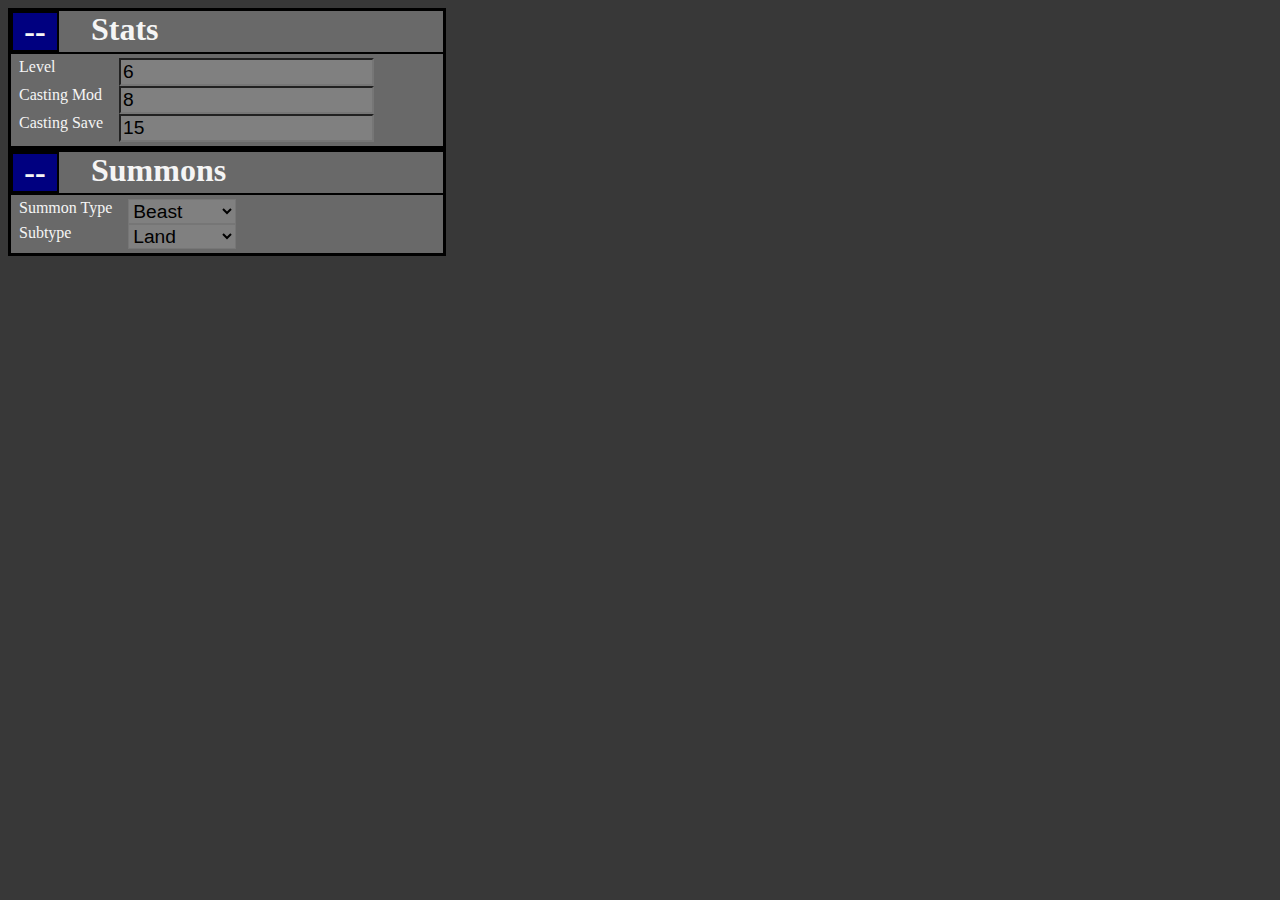
<file: halcyon/bootstrap/index.htm>
<!DOCTYPE html>
<html lang='en-US'>
<head>
	<title>Halcyon TTRPG Engine</title>
	<link rel="stylesheet" href="halcyon.css">
	
	<!-- Run halcyon.js bootstrapper here -->
	<script type="module">
		import * as halcyon from "./halcyon.js";
		halcyon.bootstrapper();
	</script>
	
</head>
</html>
</file>
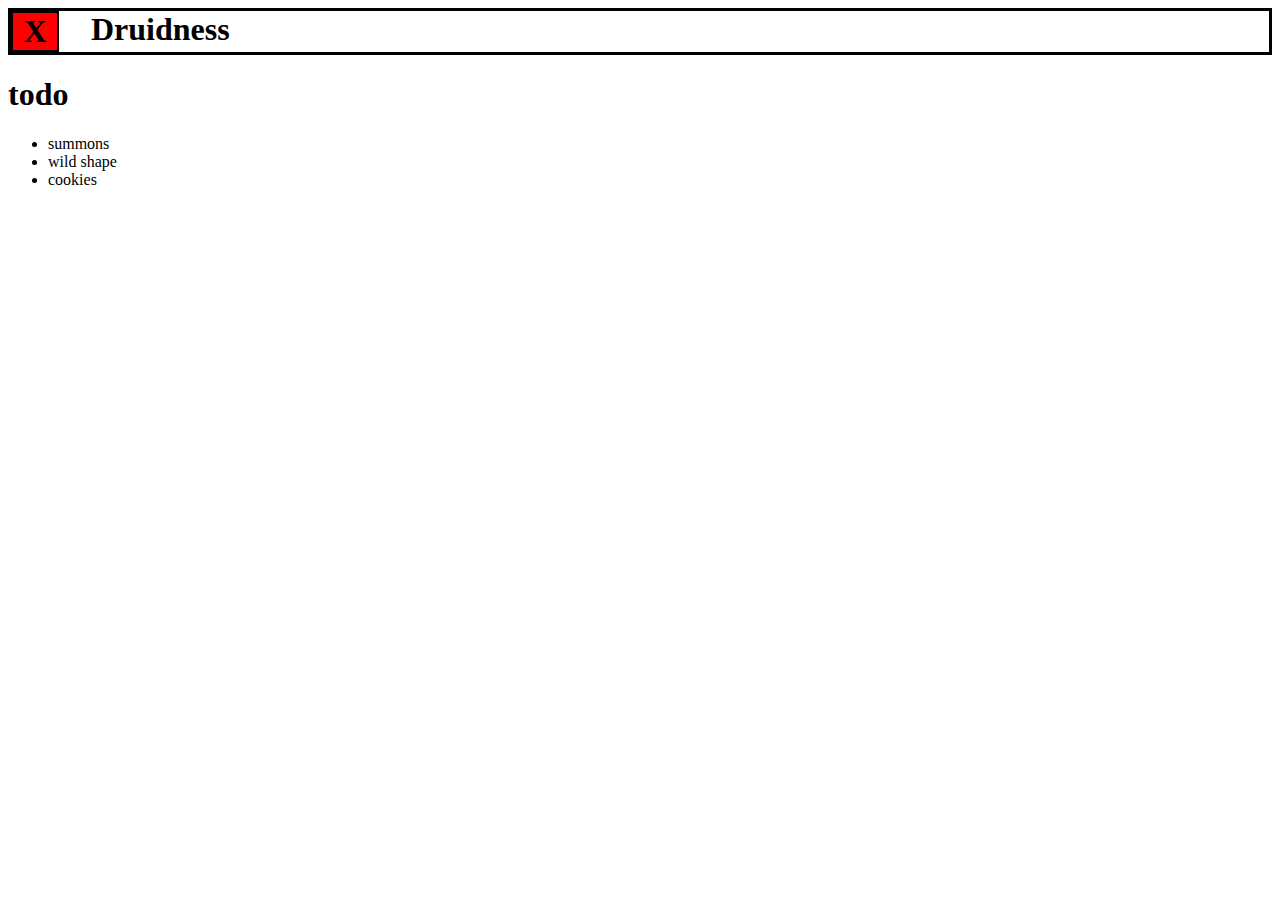
<file: halcyon/halcyon.htm>
<!DOCTYPE html>
<html lang='en-US'>
<head>

<title>HDP's Quick Access Menu</title>
<link rel="stylesheet" href="halcyon.css">
</head>

<body>

<div id=druidness; class=fant_section>
	<div class=section_header>
		<div id=druidness_view class="button view">X</div>
		<div class=section_title>Druidness</div>
	</div>
</div>

<div><h1>todo</h1><ul><li>summons</li><li>wild shape</li><li>cookies</li></ul></div>
</body>
</html>
</file>
<file: halcyon/bootstrap/halcyon.css>
body {
	background-color:  	#383838;
}

select, input {
	background-color: gray;
	color: black;
}
select:hover, input:hover { background-color: DarkGray; }
select, input[type="text"] { font-size: 1.2em; }



div.module_box {
border: 3px solid black;
background-color: dimgray;
color: whitesmoke;
width: min-content;
}

div.section_header {
	display: grid;
	grid-template-columns: 3em 24em;
	border-bottom:	2px solid black;
}

div.grid_infopane {
  grid-column: 1 / 3;
  text-align: left;
  margin: 1em;
  font-style: italic;
  font-size: 1.1em;
}

div.section_title {
	padding-left: 1em;
	padding-right: 1em;
	font-size: 2em;
	font-weight: bold;
	white-space: nowrap;
}

div.panel_data {
	display: grid;
	grid-template-columns: min-content min-content;
	white-space: nowrap;
	grid-column-gap: 1em;
	padding-left: .5em;
	padding-right: .5em;
	padding-top: .25em;
	padding-bottom: .25em;
}

.minimized {
	display: none;
}

.maximized {
	display: inline-block;
}


/* buttons */
div.button {
	text-align: center;
	border: 2px solid black;
	font-size: 2em;
	font-weight: bold;
}

div.button.blue { background-color: navy; }
div.button.blue:hover { background-color: blue; }


div.button.green {
	background-color: lime;
}

div.button.orange {
	background-color: orange;
}

div.button.dead {
	background-color: pink;
	color: pink;
}
</file>
<file: halcyon/halcyon.css>
/* primary section container*/
div.fant_section {
border: 3px solid black;
}


div.section_header {
	display: grid;
	grid-template-columns: 3em min-content;
}

div.section_header > div {
	font-size: 2em;
	font-weight: bold;
}

div.section_title {
	padding-left: 1em;
}


/* buttons */
div.button.view {
	background-color: red;
	text-align: center;
	border: 2px solid black;
}
</file>
